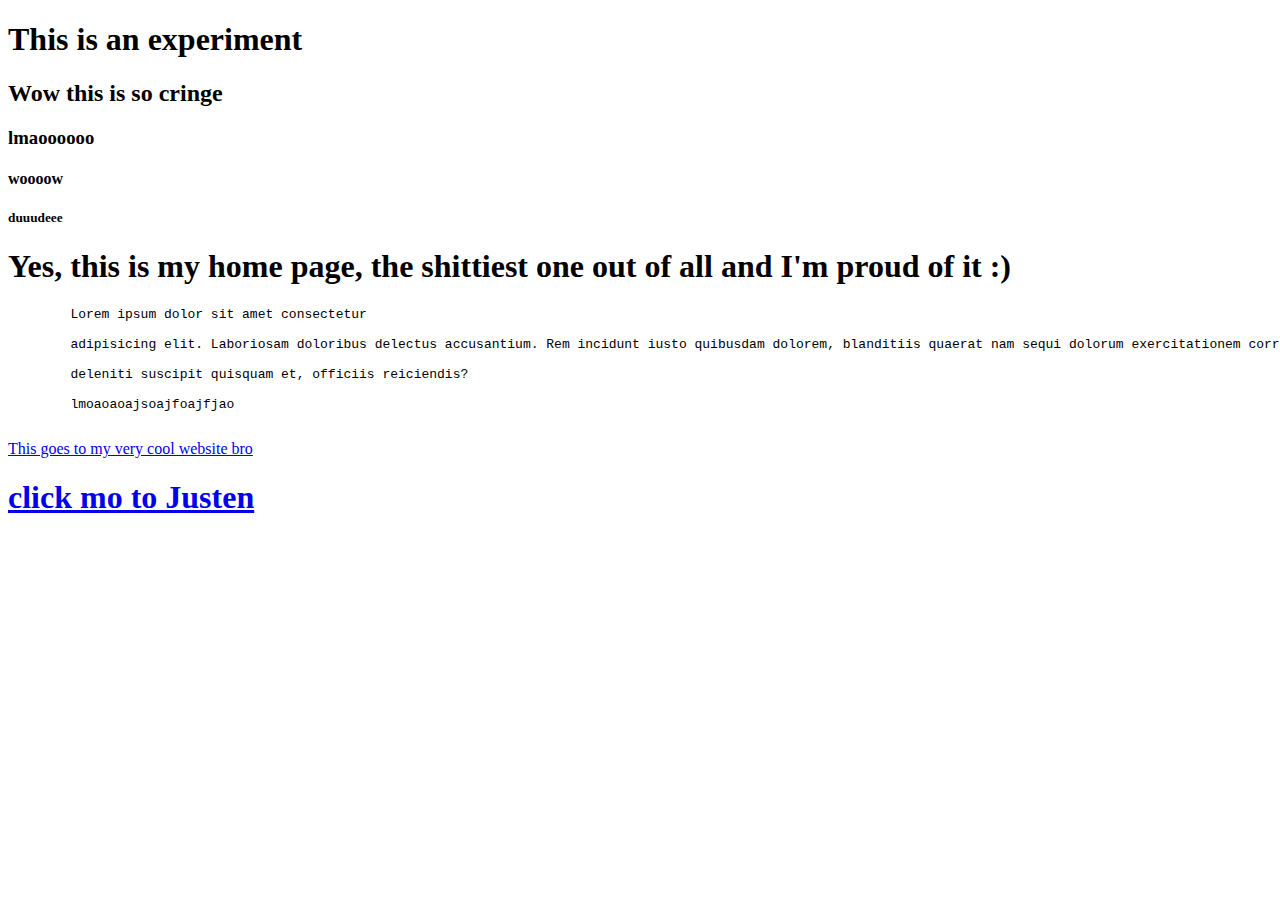
<file: index.html>
<!DOCTYPE html>
<html>
    <head>
        <title>Hello this is an experiment</title>
    </head>
    <body>
        <h1>This is an experiment</h1>
        <h2>Wow this is so cringe</h2>
        <h3>lmaoooooo</h3>
        <h4>woooow</h4>
        <h5>duuudeee</h5>

        <h1>Yes, this is my home page, the shittiest one out of all and I'm proud of it :)</h1>
        <pre>
        Lorem ipsum dolor sit amet consectetur
        
        adipisicing elit. Laboriosam doloribus delectus accusantium. Rem incidunt iusto quibusdam dolorem, blanditiis quaerat nam sequi dolorum exercitationem corrupti 
        
        deleniti suscipit quisquam et, officiis reiciendis?
        
        lmoaoaoajsoajfoajfjao
        </pre>

        <a href="lyrics.html"
        title="Yes go click it dumbass">   
        This goes to my very cool website bro
        </a>
        
        <!--Yo so this is a comment bro-->

        <br>

        <a href="assignment.html"><h1>click mo to Justen</h1></a>

    </body>

</html>
</file>
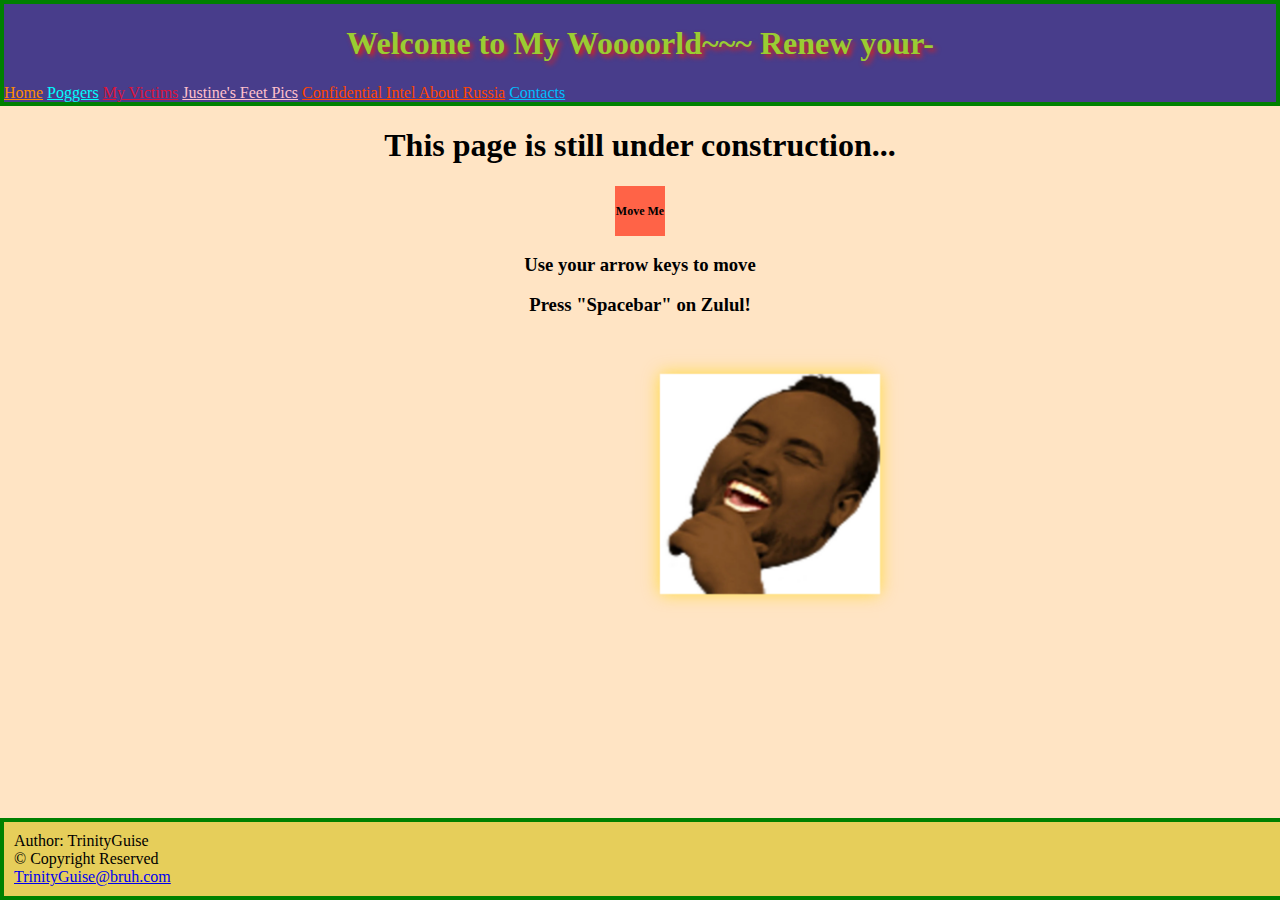
<file: contacts.html>
<!DOCTYPE html>
<html>
    <head>
        <link rel="icon" type="image/jpg" href="Favicons/IMG_4237.jpg">
        <title>Contact Me ;)</title>
        <link rel="stylesheet" href="style3.css">
    </head>
    <body>
        <audio autoplay loop>
            <source src="Music/GWA GWA GWAthletic theme from yoshi island.mp3" type="audio/mpeg">
            <source src="Music/GWA GWA GWAthletic theme from yoshi island.mp3" type="wav">
        </audio>
        <header style="background-color: darkslateblue;">

            <h1 align="center" id="waow">Welcome to My Woooorld~~~ Renew your-</h1>
            <a href="index.html" style="color: darkorange;">Home</a>
            <a href="lyrics.html" style="color:cyan">Poggers</a>
            <a href="Victims.html" style="color: crimson;">My Victims</a>
            <a href="Wakeup.html" target="_blank" style="color: pink;">Justine's Feet Pics</a>
            <a href="https://www.youtube.com/watch?v=4n4rBrs5-LY" target="_blank" style="color: orangered;">Confidential Intel About Russia</a>
            <a href="contacts.html" style="color: deepskyblue;">Contacts</a>
            <br>
        </header>

    <h1>This page is still under construction...</h1>
    <div class="container">
        <div id="movableBox">Move Me</div>
    </div><br>
    <h3 id="swap">Use your arrow keys to move</h3>

    <img src="Images/zulul.jpg" id="zulul"> 
    <h3 id="lolma">Press "Spacebar" on Zulul!</h3>

        <footer style="background-color: rgb(230, 206, 90);">
            Author: TrinityGuise <br>
            &copy; Copyright Reserved <br>
            <a href="mailto:TrinityGuise@bruh.com">TrinityGuise@bruh.com</a>
        </footer>
        <script src="box.js"></script>
    </body>
</html>
</file>
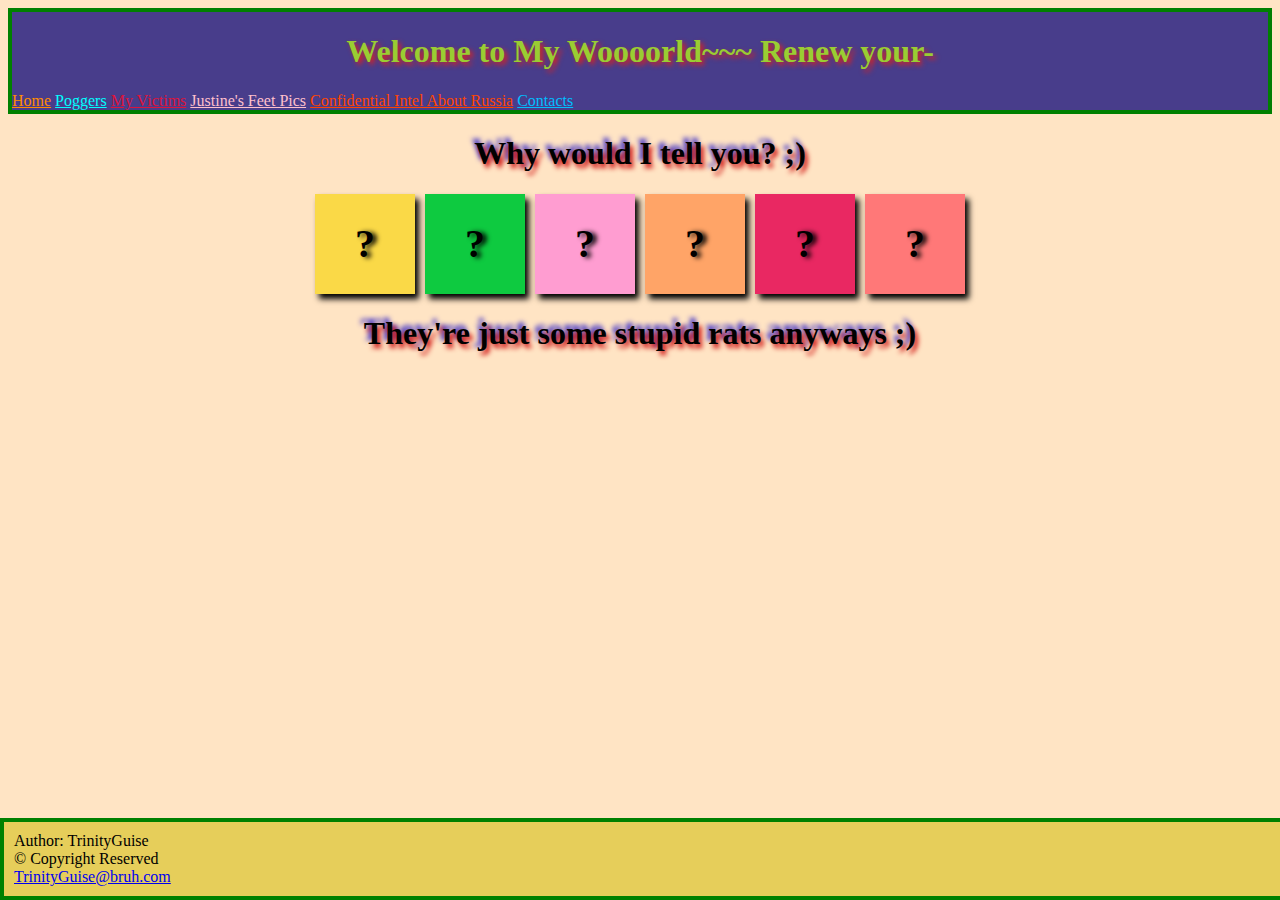
<file: Victims.html>
<!DOCTYPE html>
<html>
    <head>
        <link rel="icon" type="image/jpg" href="Favicons/IMG_4237.jpg">
        <Title>No way I'm telling you</Title>
        <link rel="stylesheet" href="style2.css">
    </head>

    <body>
        <header style="background-color: darkslateblue;">

            <h1 align="center" id="waol">Welcome to My Woooorld~~~ Renew your-</h1>
            <a href="index.html" style="color: darkorange;">Home</a>
            <a href="lyrics.html" style="color:cyan">Poggers</a>
            <a href="Victims.html" style="color: crimson;">My Victims</a>
            <a href="Wakeup.html" target="_blank" style="color: pink;">Justine's Feet Pics</a>
            <a href="https://www.youtube.com/watch?v=4n4rBrs5-LY" target="_blank" style="color: orangered;">Confidential Intel About Russia</a>
            <a href="contacts.html" style="color: deepskyblue;">Contacts</a>
            <br>
        </header>

        <h1 id="bruh">Why would I tell you? ;)</h1>

        <div id="container">
            <div id="lol1">?</div>
            <div id="lol2">?</div>
            <div id="lol3">?</div>
            <div id="lol4">?</div>
            <div id="lol5">?</div>
            <div id="lol6">?</div>
        </div>

        <h1 id="supp">They're just some stupid rats anyways ;)</h1>

        <footer style="background-color: rgb(230, 206, 90);">
            Author: TrinityGuise <br>
            &copy; Copyright Reserved <br>
            <a href="mailto:TrinityGuise@bruh.com">TrinityGuise@bruh.com</a>
        </footer>
    </body>
</html>
</file>
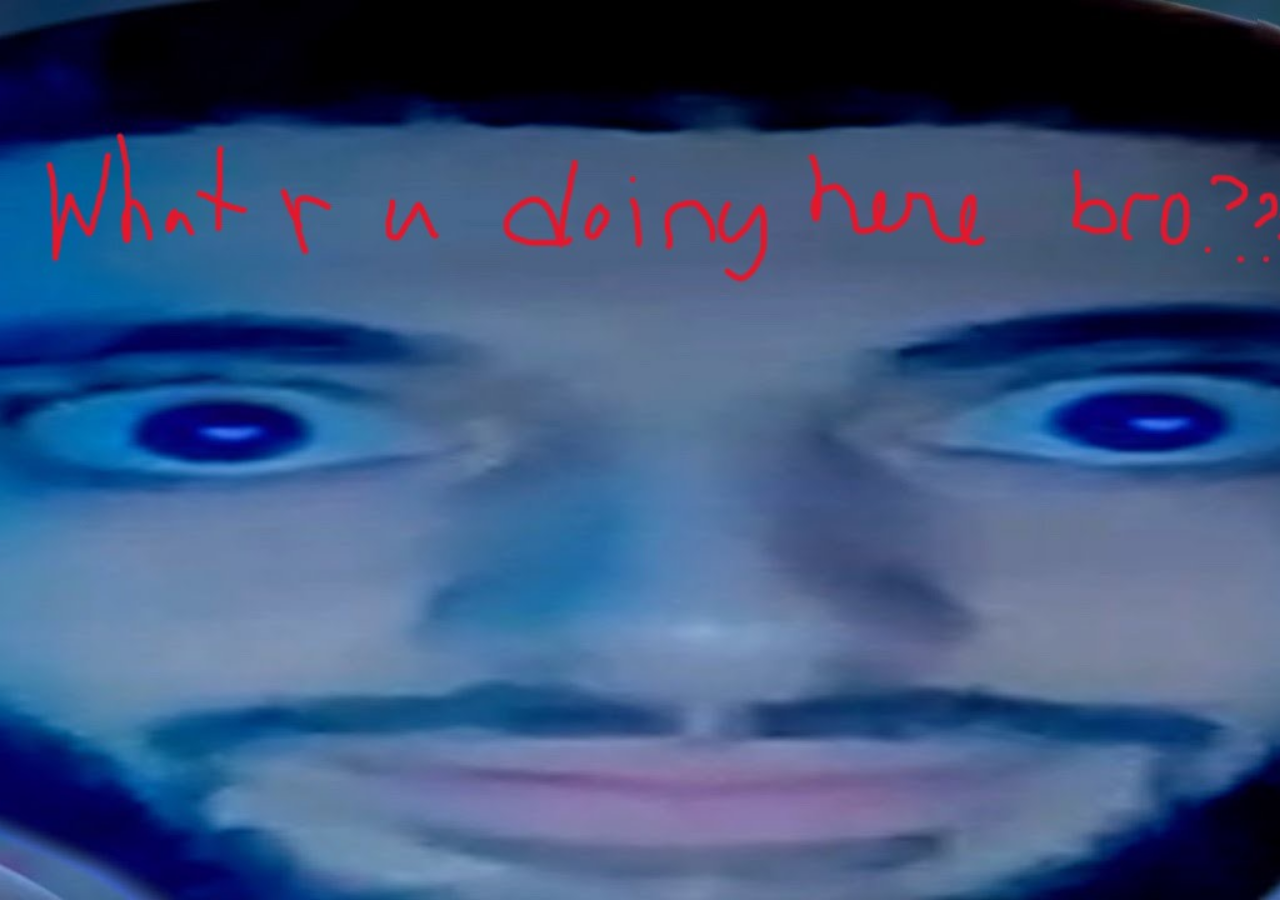
<file: Wakeup.html>
<!DOCTYPE html>
<html>
    <head>
        <link rel="icon" type="image/jpg" href="Favicons/IMG_4237.jpg">
        <title>El Goblino</title>
        <style>
            body, html {
                margin: 0;
                padding:0;
                height: 100%;
            }
            img {
                width: 100vw;
                height: 100vh;
                object-fit: cover;
            }
        </style>
    </head>
    <body>
        <img src="Images/wakeup.jpg">
    </body>
</html>
</file>
<file: style3.css>
body {
    background-color: bisque;
    margin: 0;
    min-height: 100vh;
    overflow: hidden;
    position: relative;
}

header {
    border: 4px solid green;
}

#waow {
    text-shadow: 3px 3px 5px rgb(218, 33, 33);
    color: yellowgreen;
}

footer {
    border: 4px solid green;
    margin-top: 110px;
}

h1 {
    text-align: center;
}

body {
    background-color: bisque;
    margin: 0;
    min-height: 100vh;
    overflow: hidden;
}

header {
    border: 4px solid green;
}

#waow {
    text-shadow: 3px 3px 5px rgb(218, 33, 33);
    color: yellowgreen;
}

footer {
    position: fixed;
    bottom: 0;
    left: 0;
    width: 100%;  
    background-color: rgb(230, 206, 90); 
    text-align: left; 
    padding: 10px;  
    border: 4px solid green;  
}

h1 {
    text-align: center;
}

.container {
    display: flex;
    justify-content: center;
    margin-top: 20px; 
}

#movableBox {
    width: 50px;
    height: 50px;
    background-color: tomato;
    position: relative;
    display: flex;
    align-items: center;
    justify-content: center;
    font-weight: bold;
    font-size: 12px;
    line-height: 50px; 
    color: black;
    text-align: center;
    cursor: move;
    z-index: 9999;
    user-select: none;
    padding: 0;
    margin: 0;
    white-space: nowrap; 
    overflow: hidden; 
    text-overflow: ellipsis; 
}

#zulul {
    width: 200px;
    height: 200px;
    position: fixed;
    align-items: center;
    margin-top: 90px;
    margin-left: 670px;
    transition: transform 0.2s ease, box-shadow 0.2s ease;
    transform: scale(1.1); 
    box-shadow: 0px 0px 15px rgba(255, 215, 0, 0.7); 
    }

#swap{
    align-items: center;
    justify-content: center;
    display:flex;
    margin-top: 50px;
    opacity:50;
}

.image-highlight {
    transform: translate(-50%, -50%) scale(1.2);
    border: 5px solid red; /* Visual indicator */
    transition: transform 0.2s ease, border 0.2s ease;
}

#lolma{
    align-items: center;
    justify-content: center;
    display: flex;
}
</file>
<file: style2.css>
body{
    background-color: bisque;
}

#bruh{
    text-shadow: 3px 4px 5px rgb(205, 4, 4), -3px -4px 5px rgb(52, 39, 199);
    text-align: center;
}

#supp{
    text-shadow: 3px 4px 5px rgb(205, 4, 4), -3px -4px 5px rgb(52, 39, 199);
    text-align: center;
}

header{
    border: 4px solid green
}

#waol{
    text-shadow: 3px 3px 5px rgb(218, 33, 33);
    color: yellowgreen;
}

#container {
    display:flex;
    gap: 10px;
    display: flex;
    justify-content: center;
    margin: 0 auto;
    width: fit-content;
}

#lol1{
    height: 100px;
    width: 100px;
    background-color: rgb(250, 217, 71);
    box-shadow: 4px 5px 6px;
    display: flex;
    justify-content: center;
    align-items: center;
    font-size: 40px;
    font-weight: bold;
    text-shadow: 4px 1px 5px;  
}

#lol2{
    height: 100px;
    width: 100px;
    background-color: rgb(14, 202, 64);
    box-shadow: 4px 5px 6px;
    display: flex;
    justify-content: center;
    align-items: center;
    font-size: 40px;
    font-weight: bold;
    text-shadow: 4px 1px 5px;  
}

#lol3{
    height: 100px;
    width: 100px;
    background-color: rgb(255, 157, 209);
    box-shadow: 4px 5px 6px;
    display: flex;
    justify-content: center;
    align-items: center;
    font-size: 40px;
    font-weight: bold;
    text-shadow: 4px 1px 5px;  
}

#lol4{
    height: 100px;
    width: 100px;
    background-color: rgb(255, 164, 103);
    box-shadow: 4px 5px 6px;
    display: flex;
    justify-content: center;
    align-items: center;
    font-size: 40px;
    font-weight: bold;
    text-shadow: 4px 1px 5px;  
}

#lol5{
    height: 100px;
    width: 100px;
    background-color: rgb(233, 40, 98);
    box-shadow: 4px 5px 6px;
    display: flex;
    justify-content: center;
    align-items: center;
    font-size: 40px;
    font-weight: bold;
    text-shadow: 4px 1px 5px;  
}

#lol6{
    height: 100px;
    width: 100px;
    background-color: rgb(255, 120, 120);
    box-shadow: 4px 5px 6px;
    display: flex;
    justify-content: center;
    align-items: center;
    font-size: 40px;
    font-weight: bold;
    text-shadow: 4px 1px 5px;  
}

footer {
    position: fixed;
    bottom: 0;
    left: 0;
    width: 100%;  /* ✅ Make it span across the whole page */
    background-color: rgb(230, 206, 90); 
    text-align: left;  /* ✅ Keeps text centered */
    padding: 10px;  /* ✅ Adds space so it's not squished */
    border: 4px solid green;  /* ✅ Keeps your original style */
}
</file>
